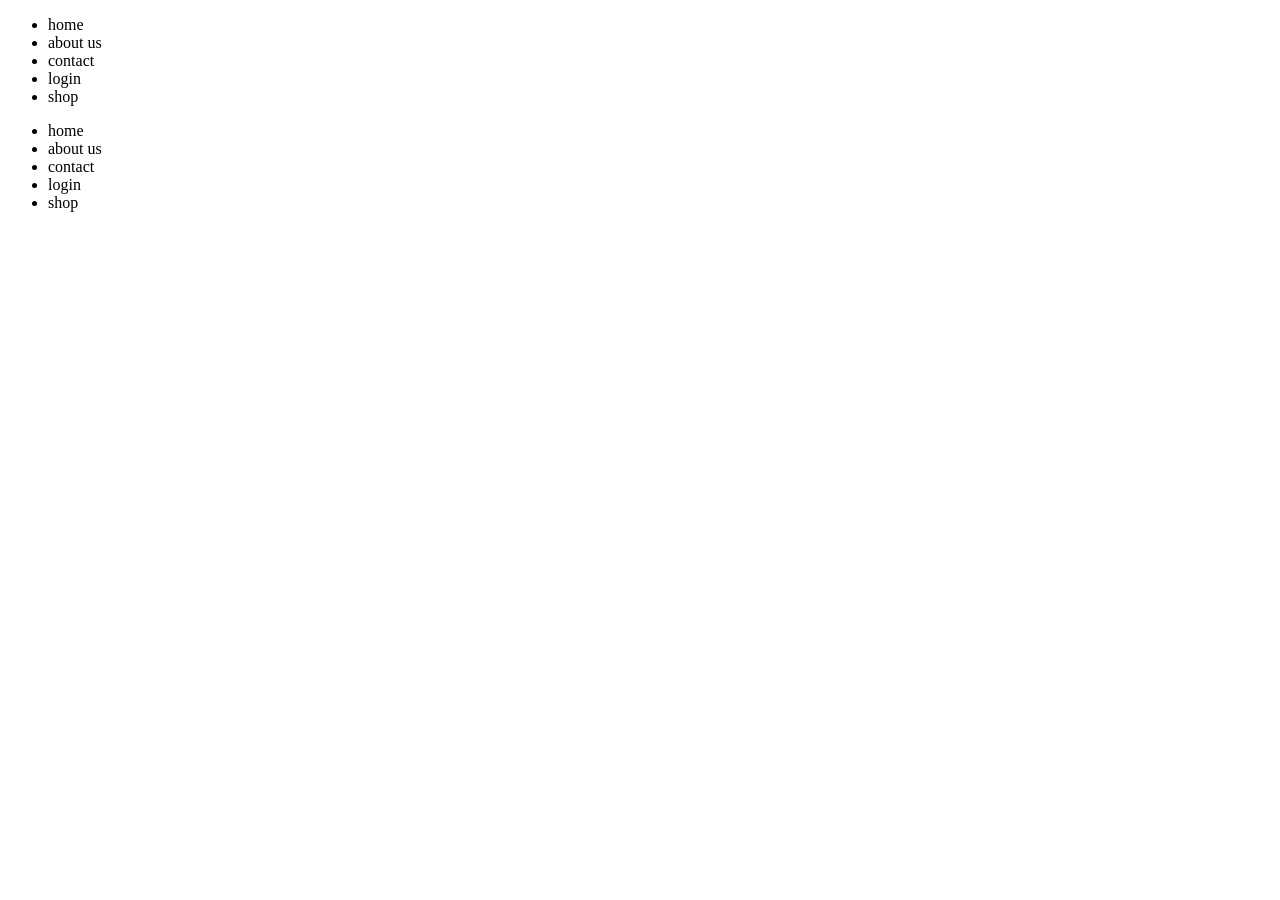
<file: dia21102024/index.html>
<!DOCTYPE html>
<html lang="en">
<head>
    <meta charset="UTF-8">
    <meta name="viewport" content="width=device-width, initial-scale=1.0">
    <title>DOM</title>
    <Script src="main.js" ></Script>
</head>
<body>
    <header>
        <nav id="navegacion_header">
            <ul>
                <li class="li_nav header_nav">home</li>
                <li class="li_nav header_nav">about us</li>
                <li class="li_nav header_nav">contact</li>
                <li class="li_nav header_nav">login</li>
                <li class="li_nav header_nav">shop</li>
            </ul>
        </nav>
    </header>
    <footer>
        <nav id="navegacion_footer">
            <ul>
                <li class="li_nav footer_nav">home</li>
                <li class="li_nav footer_nav">about us</li>
                <li class="li_nav footer_nav">contact</li>
                <li class="li_nav footer_nav">login</li>
                <li class="li_nav footer_nav">shop</li>
            </ul>
        </nav>
    </footer>
</body>
</html>
</file>
